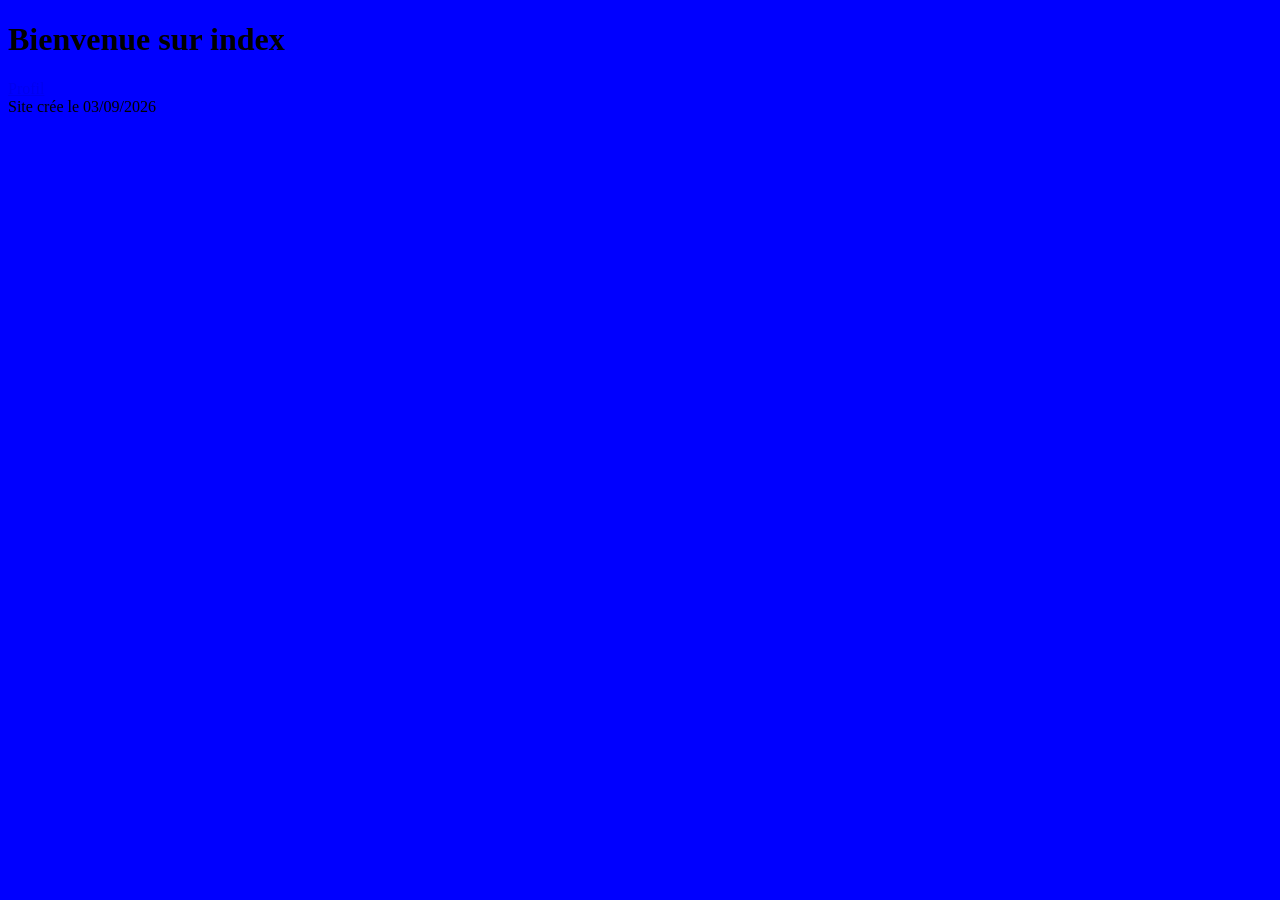
<file: index.html>
<!DOCTYPE html>
<html lang="en">
<head>
    <meta charset="UTF-8">
    <link rel="stylesheet" href="style.css">
    <title>index</title>
</head>
<body>
<h1> Bienvenue sur index</h1>
<a href="login.html"> Profil</a>

</body>
<footer>Site crée le 03/09/2026</footer>
</html>
</file>
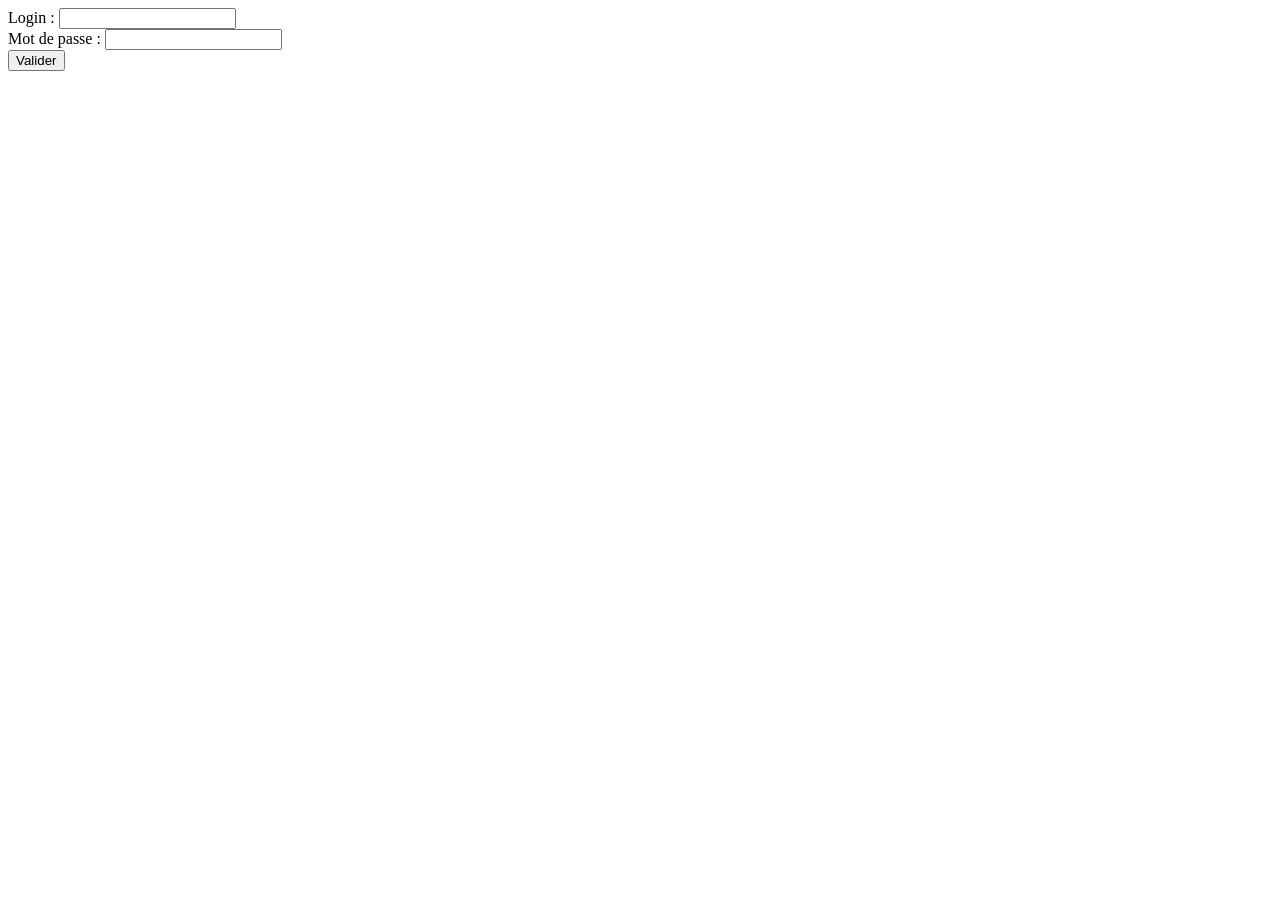
<file: login.html>
<!DOCTYPE html>
<html lang="en">
<head>
    <meta charset="UTF-8">
    <title>Title</title>
</head>
<body>
<form action="accueil.php" method="post">
    <label>Login : <input type="text" name="login"></label><br>
    <label>Mot de passe  : <input type="text" name="mdp"></label><br>
    <input type="submit" value="Valider">
</form>

</body>
</html>
</file>
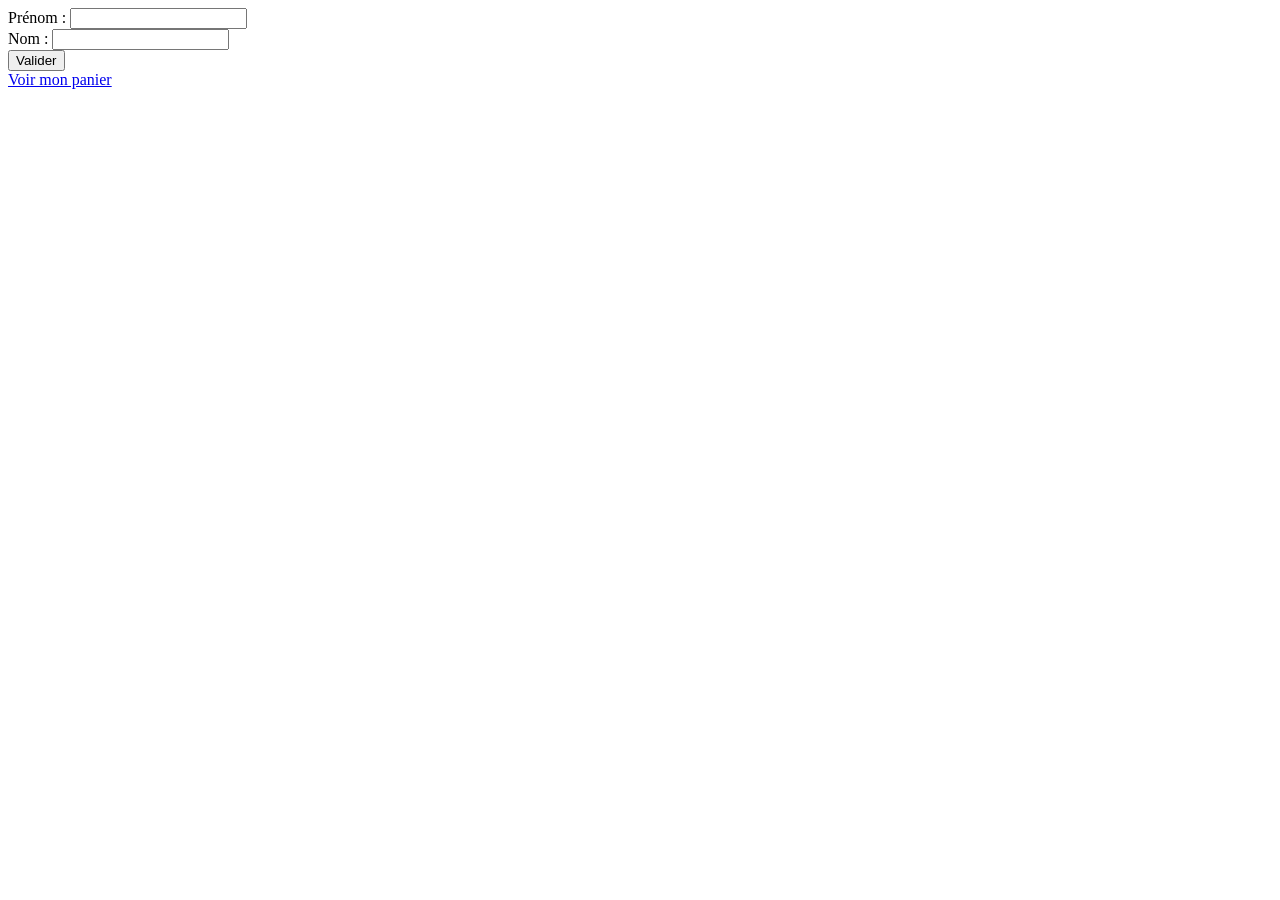
<file: profil.html>
<!DOCTYPE html>
<html lang="en">
<head>
    <meta charset="UTF-8">
    <title>Profil</title>
</head>
<body>
<form action="accueil.php" method="post">
    <label>Prénom : <input type="text" name="prenom"></label><br>
    <label>Nom : <input type="text" name="nom" ></label><br>
    <input type="submit" value="Valider">
</form>
<a href="panier.html">Voir mon panier</a>

</body>
</html>
</file>
<file: style.css>
body { 
    background-color: blue;
 }
</file>
